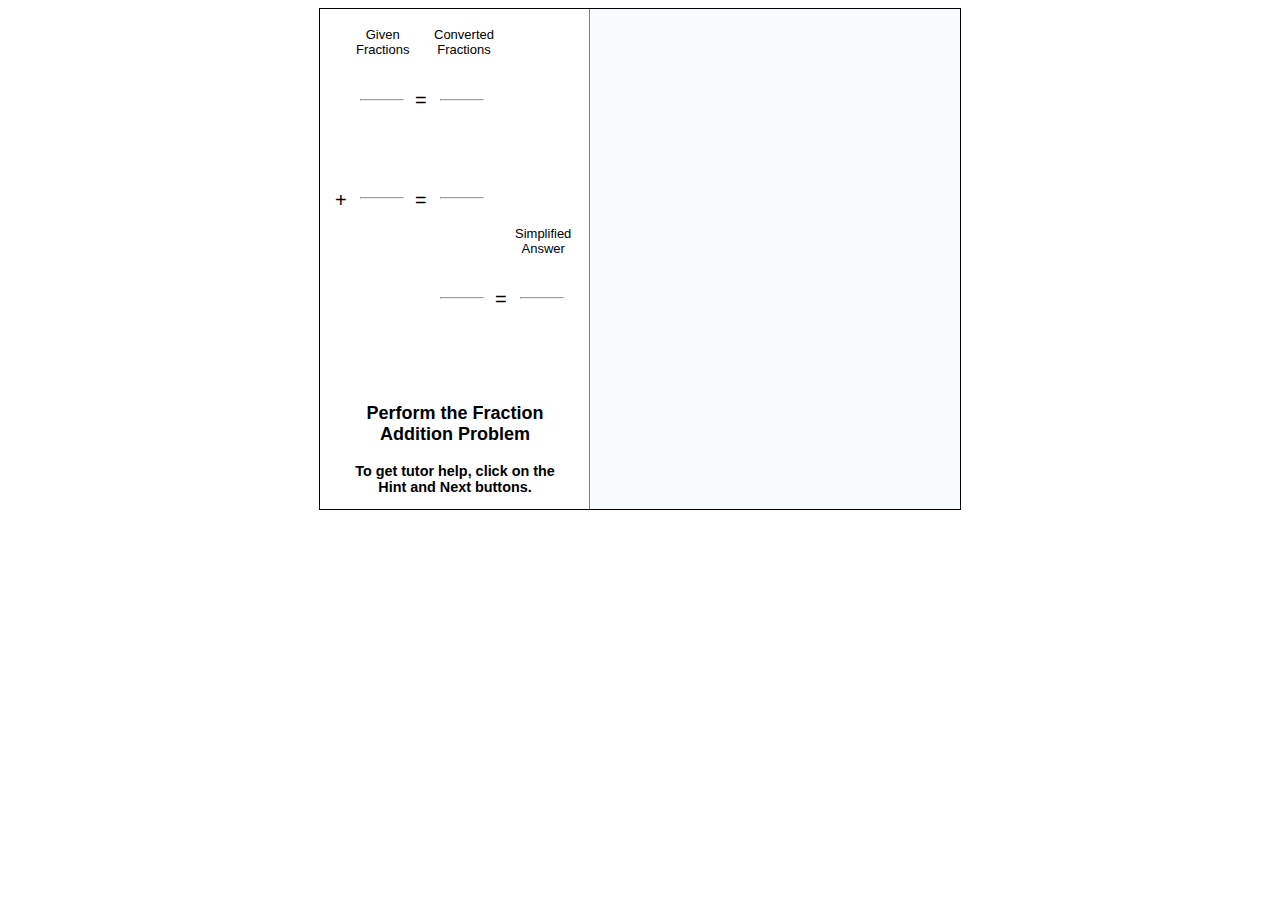
<file: HTML/FractionAddition.html>
<head>
  <title>Fraction Addition</title>
  <meta http-equiv="cache-control" content="no-cache">
  <meta http-equiv="Content-Type" content="text/html; charset=UTF-8">
  <link rel="stylesheet" href="https://cdn.ctat.cs.cmu.edu/releases/latest/CTAT.min.css"/>
  <script src="https://cdn.ctat.cs.cmu.edu/releases/latest/jquery.min.js"></script>
  <script src="https://cdn.ctat.cs.cmu.edu/releases/latest/ctat.min.js"></script>
  <script src="https://cdn.ctat.cs.cmu.edu/releases/latest/ctatloader.js"></script>
  
<script>
  var myVars =
  {
     question_file: "../FinalBRDs/2-5+1-2.brd",
     tutoring_service_communication: "javascript"
  };
 
  // The CTAT JavaScript code looks for a ctatOnload() function and
  // executes it automatically if it is defined in your tutor.
  function ctatOnload() {
    initTutor(myVars);

    var logLibrary=commShell.getLoggingLibrary ();
    logLibrary.assignLogListener (function logListener (aMessage)
    {
      console.log ("Log message: " + aMessage);
    });
  }
</script>
  
  <style type="text/css">
    .CTATTextInput input { text-align: center; }
    .CTATTextInput { font-family: Arial; font-size:20px; width: 34px; height: 30px; margin: 0px 5px 2px 5px; }
    .misc-text { text-align: center; font-family: Arial; }
  </style>
</head>
<body>
<div style="position:relative; width: 640px; height: 500px; border: 1px solid black; margin: 0 auto; overflow: hidden;">
  <div style="float: left; width: 270px;">
    <div id="givensPlus" class="misc-text" style="font-size: 20px; position: absolute; left: 15px; top: 180px;">+</div>
    <div class="misc-text" style="font-size:small; position:absolute; left: 36px; top:18px;">Given<br/>Fractions</div>
    <div style="position: absolute; left: 40px; top: 52px;">
      <div>
	    <div id="firstNumGiven" class="CTATTextInput"></div>
	    <hr class="fraction-bar"/>
	    <div id="firstDenGiven" class="CTATTextInput"></div>
      </div>
      <br/>

      <div>
	    <div id="secNumGiven" class="CTATTextInput"></div>
	    <hr class="fraction-bar"/>
	    <div id="secDenGiven" class="CTATTextInput"></div>
      </div>
    </div>

    <div id="firstConvEq" class="misc-text" style="font-size: 20px; position: absolute; left: 95px; top: 80px;">=</div>
    <div id="secConvEq" class="misc-text" style="font-size: 20px; position: absolute; left: 95px; top: 180px;">=</div>

    <div class="misc-text" style="font-size:small; position:absolute; top:18px; left: 114px;">Converted<br/>Fractions</div>
    <div style="position: absolute; top: 52px; left: 120px;">
      <div>
	    <div id="firstNumConv" class="CTATTextInput" tabindex="4"></div>
	    <hr class="fraction-bar"/>
	    <div id="firstDenConv" class="CTATTextInput" tabindex="1"></div>
      </div>
      <br/>
      <div>
	    <div id="secNumConv" class="CTATTextInput" tabindex="5"></div>
	    <hr class="fraction-bar"/>
	    <div id="secDenConv" class="CTATTextInput" tabindex="2"></div>
      </div>
    </div>

    <div id="ans" style="position: absolute; top: 250px; left: 120px;">
      <div id="ansNum1" class="CTATTextInput" tabindex="6"></div>
      <hr class="fraction-bar"/>
      <div id="ansDen1" class="CTATTextInput" tabindex="3"></div>
    </div>

    <div class="misc-text" style="font-size:small; position:absolute; top:217px; left: 195px;">Simplified<br/>Answer</div>
    <div id="finalEq" class="misc-text" style="font-size: 20px; position: absolute; left: 175px; top: 279px;">=</div>
    <div style="position: absolute; top: 250px; left: 200px">
      <div id="ansNumFinal1" class="CTATTextInput" tabindex="8"></div>
      <hr class="fraction-bar"/>
      <div id="ansDenFinal1" class="CTATTextInput" tabindex="7"></div>
    </div>
    <div style="position: absolute; bottom: 0; width: 200px; left: 35px;">
      <p class="misc-text" style="font-size: large; font-weight: bold;">Perform the Fraction Addition Problem</p>
      <p class="misc-text" style="font-weight: bold; font-size: 0.9em;">To get tutor help, click on the Hint and Next buttons.</p>
    </div>
  </div>

  <div style="float: right; width: 350px; height: 100%; padding: 10px; background-color: #f9fcff; border-left: 1px solid grey;">
    <div id="skills" class="CTATSkillWindow" style="width: 100%;" data-ctat-threshold="0.85"></div>
    <br>
    <div id="HintWindow" class="CTATHintWindow" style="width: 100%;"></div>
    <br>
    <div style="display:flex; justify-content:space-around">
      <div id="done" class="CTATDoneButton" tabindex="9" style=""></div>
      <div id="hint" class="CTATHintButton" tabindex="10" style=""></div>
    </div>
  </div>
  <br>
</div>
</body>
</file>
